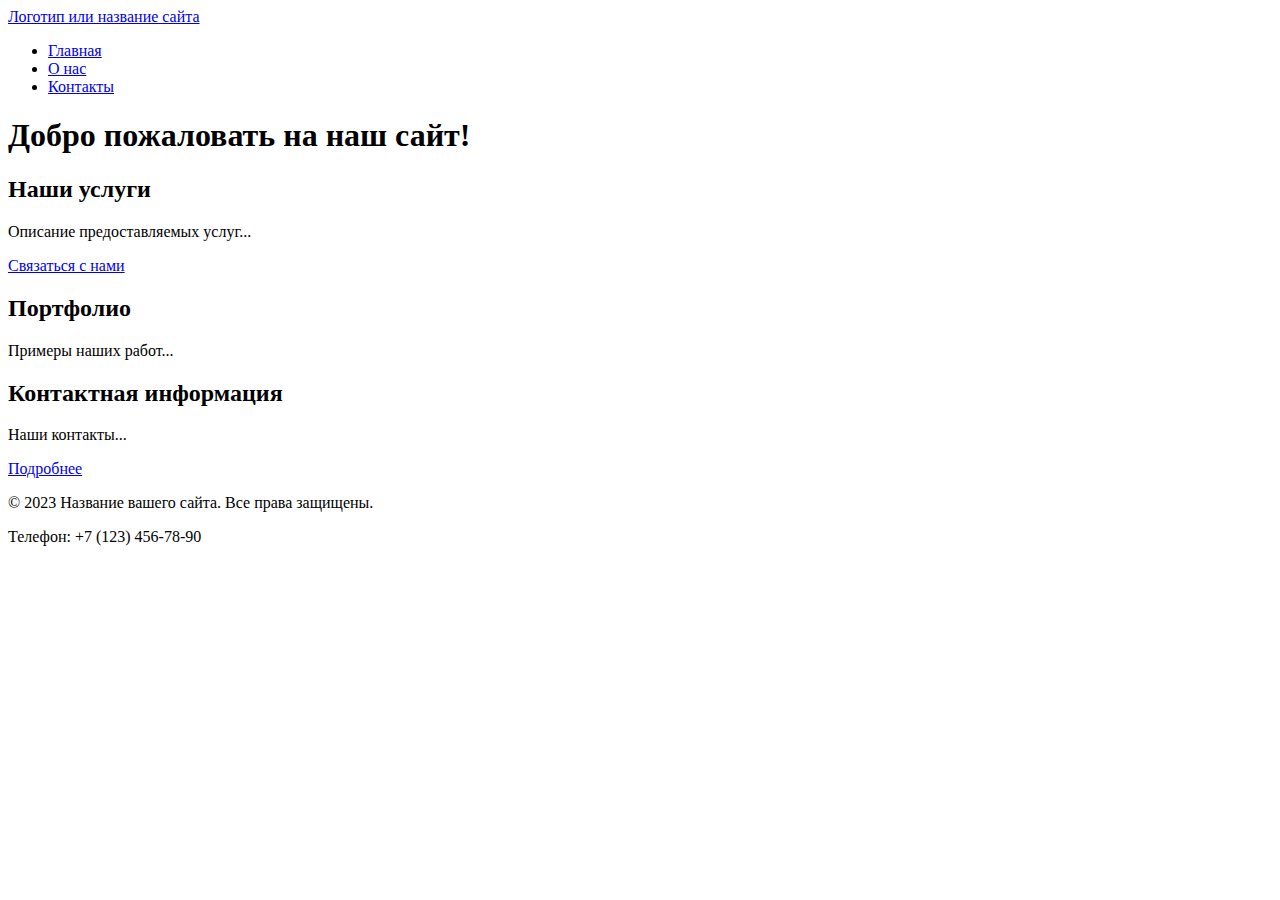
<file: index.html>
<!DOCTYPE html>
<html lang="ru">
<head>
<meta charset="UTF-8">
<meta name="viewport" content="width=device-width, initial-scale=1.0">
<title>Главная - Название вашего сайта</title>
<meta name="description" content="Краткое описание главной страницы вашего сайта">
<link rel="icon" href="assets/favicon.ico" type="image/x-icon">
</head>
<body>
<!-- Шапка сайта -->
<header>
<a href="/">Логотип или название сайта</a>
<!-- Главное меню навигации -->
<nav>
<ul>
<li><a href="index.html">Главная</a></li>
<li><a href="about.html">О нас</a></li>
<li><a href="contacts.html">Контакты</a></li>
</ul>
</nav>
</header>
<!-- Уникальное основное содержимое страницы -->
<main>
<h1>Добро пожаловать на наш сайт!</h1>
<!-- Секция 1 с якорем -->
<section id="services">
<h2>Наши услуги</h2>
<p>Описание предоставляемых услуг...</p>
<a href="#contacts">Связаться с нами</a> <!-- Якорная ссылка внутри страницы -->
</section>
<!-- Секция 2 с якорем -->
<section id="portfolio">
<h2>Портфолио</h2>
<p>Примеры наших работ...</p>
</section>
<!-- Секция 3 с якорем -->
<section id="contacts">
<h2>Контактная информация</h2>
<p>Наши контакты...</p>
<a href="contacts.html">Подробнее</a> <!-- Ссылка на отдельную страницу -->
</section>
</main>
<!-- Подвал сайта -->
<footer>
<p>&copy; 2023 Название вашего сайта. Все права защищены.</p>
<p>Телефон: +7 (123) 456-78-90</p>
</footer>
</body>
</html>
</file>
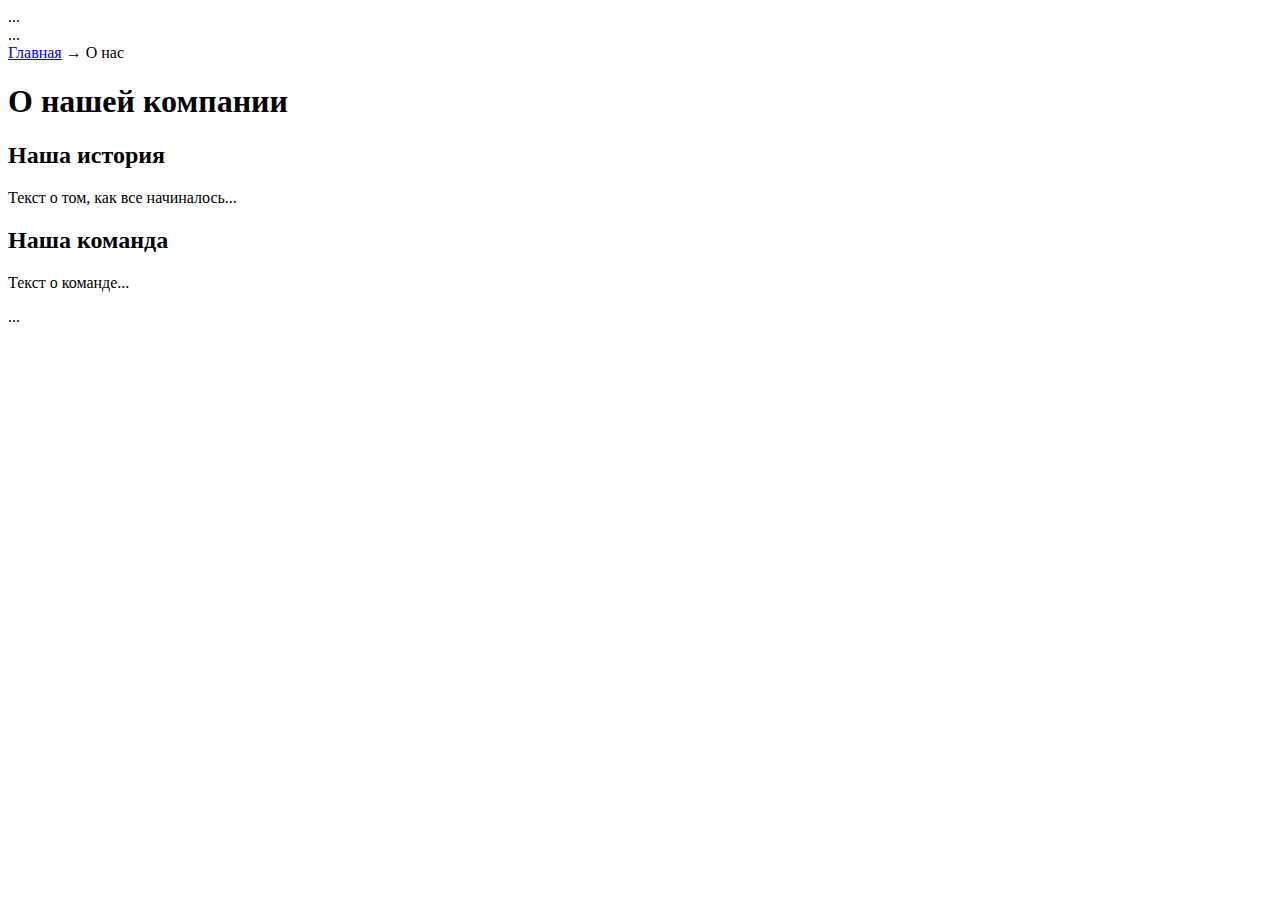
<file: about.html>
<!DOCTYPE html>
<html lang="ru">
<head>
... <!-- Скопируйте весь блок <head> из index.html -->
<title>О нас - Название вашего сайта</title>
<meta name="description" content="Узнайте больше о нашей компании и истории">
</head>
<body>
<header>
... <!-- Скопируйте весь блок <header> из index.html -->
</header>
<main>
<!-- Простые "хлебные крошки" -->
<nav aria-label="Хлебные крошки">
<a href="index.html">Главная</a> →
<span>О нас</span>
</nav>
<h1>О нашей компании</h1>
<section>
<h2>Наша история</h2>
<p>Текст о том, как все начиналось...</p>
</section>
<section>
<h2>Наша команда</h2>
<p>Текст о команде...</p>
</section>
</main>
<footer>
... <!-- Скопируйте весь блок <footer> из index.html -->
</footer>
</body>
</html>
</file>
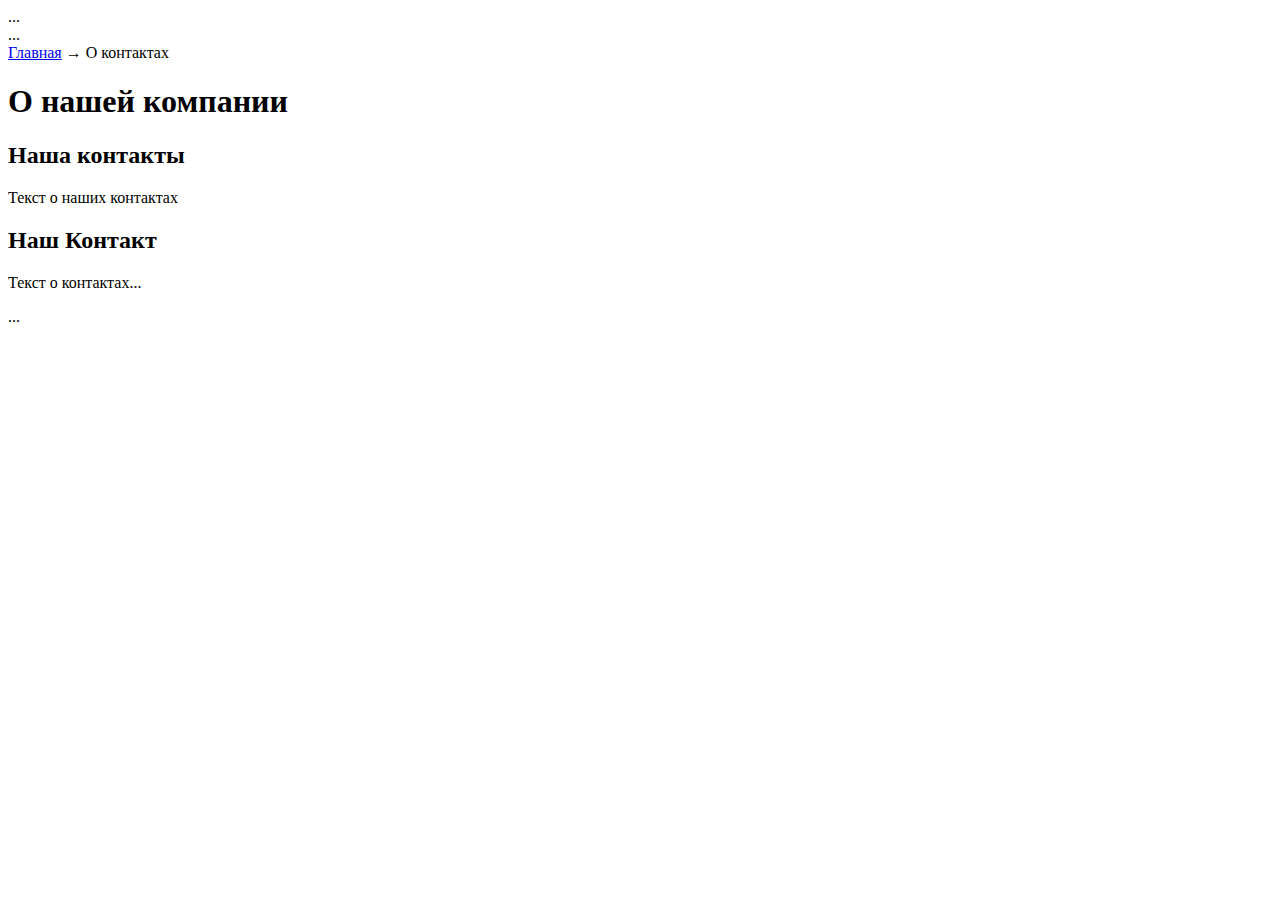
<file: contacts.html>
<!DOCTYPE html>
<html lang="ru">
<head>
... <!-- Скопируйте весь блок <head> из index.html -->
<title>О контактах - Название вашего сайта</title>
<meta name="description" content="Узнайте больше о наших контактах">
</head>
<body>
<header>
... <!-- Скопируйте весь блок <header> из index.html -->
</header>
<main>
<!-- Простые "хлебные крошки" -->
<nav aria-label="Хлебные крошки">
<a href="index.html">Главная</a> →
<span>О контактах</span>
</nav>
<h1>О нашей компании</h1>
<section>
<h2>Наша контакты</h2>
<p>Текст о наших контактах</p>
</section>
<section>
<h2>Наш Контакт</h2>
<p>Текст о контактах...</p>
</section>
</main>
<footer>
... <!-- Скопируйте весь блок <footer> из index.html -->
</footer>
</body>
</html>
</file>
